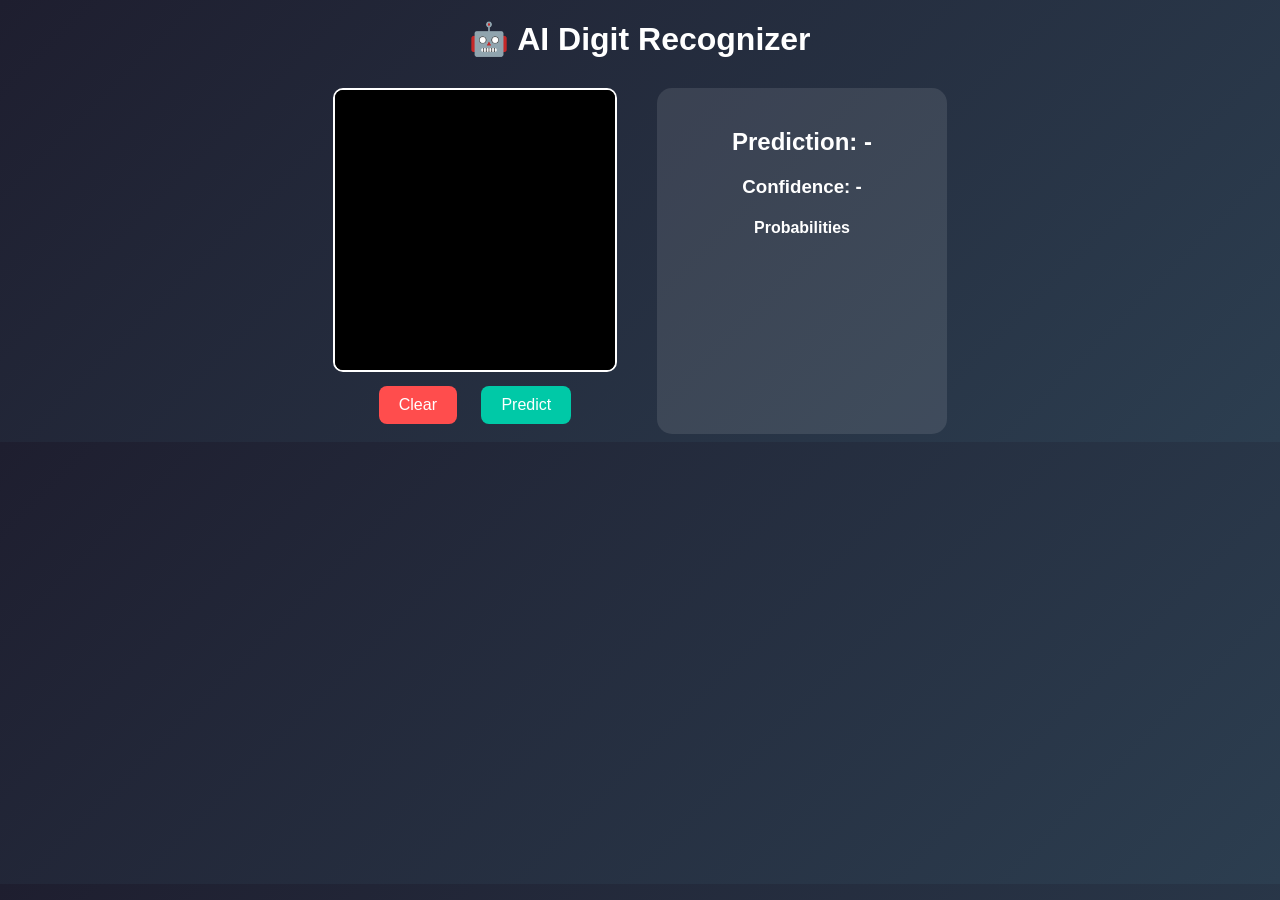
<file: Task_6/templates/index.html>
<!DOCTYPE html>
<html>
<head>
    <title>AI Digit Recognizer</title>

    <style>
        body {
            font-family: Arial;
            background: linear-gradient(135deg, #1e1e2f, #2c3e50);
            color: white;
            text-align: center;
        }

        h1 {
            margin-top: 20px;
        }

        .container {
            display: flex;
            justify-content: center;
            gap: 40px;
            margin-top: 30px;
        }

        canvas {
            border: 2px solid white;
            border-radius: 10px;
            background: black;
            cursor: crosshair;
        }

        .panel {
            background: rgba(255,255,255,0.1);
            padding: 20px;
            border-radius: 15px;
            width: 250px;
        }

        button {
            padding: 10px 20px;
            margin: 10px;
            border: none;
            border-radius: 8px;
            cursor: pointer;
            font-size: 16px;
        }

        .predict {
            background: #00c9a7;
            color: white;
        }

        .clear {
            background: #ff4d4d;
            color: white;
        }

        .bar {
            height: 18px;
            margin: 4px 0;
            background: #444;
            border-radius: 5px;
            overflow: hidden;
        }

        .fill {
            height: 100%;
            background: #00c9a7;
            width: 0%;
        }
    </style>
</head>

<body>

<h1>🤖 AI Digit Recognizer</h1>

<div class="container">

    <!-- Canvas -->
    <div>
        <canvas id="canvas" width="280" height="280"></canvas><br>
        <button class="clear" onclick="clearCanvas()">Clear</button>
        <button class="predict" onclick="predict()">Predict</button>
    </div>

    <!-- Results -->
    <div class="panel">
        <h2 id="result">Prediction: -</h2>
        <h3 id="confidence">Confidence: -</h3>

        <h4>Probabilities</h4>
        <div id="bars"></div>
    </div>

</div>

<script>
let canvas = document.getElementById("canvas");
let ctx = canvas.getContext("2d");

ctx.fillStyle = "black";
ctx.fillRect(0,0,canvas.width,canvas.height);

let drawing = false;

canvas.addEventListener("mousedown", () => drawing = true);
canvas.addEventListener("mouseup", () => drawing = false);
canvas.addEventListener("mousemove", draw);

function draw(e){
    if(!drawing) return;

    ctx.fillStyle = "white";
    ctx.beginPath();
    ctx.arc(e.offsetX, e.offsetY, 10, 0, Math.PI*2);
    ctx.fill();
}

function clearCanvas(){
    ctx.fillStyle = "black";
    ctx.fillRect(0,0,canvas.width,canvas.height);
}

function createBars(probs){
    let barsDiv = document.getElementById("bars");
    barsDiv.innerHTML = "";

    for(let i=0;i<10;i++){
        let container = document.createElement("div");

        let label = document.createElement("div");
        label.innerText = i;

        let bar = document.createElement("div");
        bar.className = "bar";

        let fill = document.createElement("div");
        fill.className = "fill";
        fill.style.width = (probs[i]*100) + "%";

        bar.appendChild(fill);
        container.appendChild(label);
        container.appendChild(bar);

        barsDiv.appendChild(container);
    }
}

function predict(){
    let image = canvas.toDataURL("image/png");

    fetch("/predict", {
        method: "POST",
        body: JSON.stringify({image:image}),
        headers: {"Content-Type":"application/json"}
    })
    .then(res => res.json())
    .then(data => {
        document.getElementById("result").innerText = "Prediction: " + data.prediction;
        document.getElementById("confidence").innerText = "Confidence: " + (data.confidence*100).toFixed(2) + "%";

        createBars(data.probabilities);
    });
}
</script>

</body>
</html>
</file>
